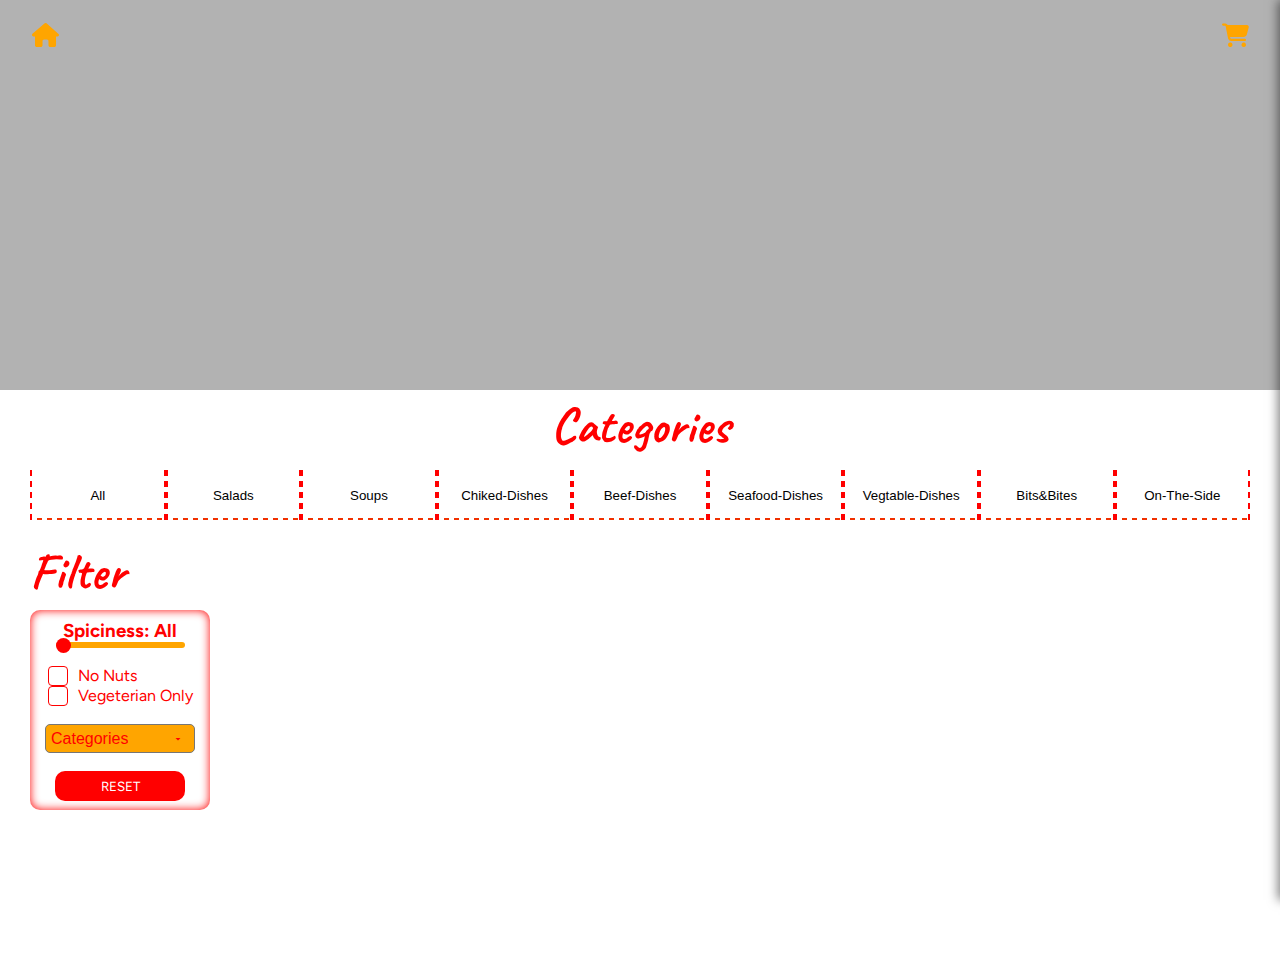
<file: index.html>
<!DOCTYPE html>
<html lang="en">
  <head>
    <meta charset="UTF-8" />
    <meta name="viewport" content="width=device-width, initial-scale=1.0" />
    <title>Final_Project_JS_Home</title>
    <link rel="stylesheet" href="./style.css" />
    <link
      rel="stylesheet"
      href="https://cdnjs.cloudflare.com/ajax/libs/font-awesome/6.7.2/css/all.min.css"
      integrity="sha512-Evv84Mr4kqVGRNSgIGL/F/aIDqQb7xQ2vcrdIwxfjThSH8CSR7PBEakCr51Ck+w+/U6swU2Im1vVX0SVk9ABhg=="
      crossorigin="anonymous"
      referrerpolicy="no-referrer"
    />
    <link
      href="https://fonts.googleapis.com/css2?family=Caveat:wght@400..700&display=swap"
      rel="stylesheet"
    />
    <link
      href="https://fonts.googleapis.com/css2?family=Figtree:ital,wght@0,300..900;1,300..900&display=swap"
      rel="stylesheet"
    />
  </head>
  <body>
    <header class="headerOne">
      <button onclick="goHome()"><i class="fa-solid fa-house"></i></button>
      <div class="cartMenu">
        <button onclick="goToCart()">
          <i class="fa-solid fa-cart-shopping"></i>
        </button>
        <button id="menuBtn" onclick="showHide()">
          <i class="fa-solid fa-bars"></i>
        </button>
      </div>
    </header>
    <div class="overlay" onclick="showHide()"></div>
    <nav id="smallNav">
      <div class="smallNavBtn">
        <h1>Categories</h1>
        <button onclick="showHide()"><i class="fa-solid fa-xmark"></i></button>
      </div>
      <div id="smallCategories">
        <button class="nav-btn" onclick="getAll(this)">All</button>
        <button class="nav-btn" onclick="getByCategory(`Salads`, this)">
          Salads
        </button>
        <button class="nav-btn" onclick="getByCategory(`Soups`, this)">
          Soups
        </button>
        <button class="nav-btn" onclick="getByCategory(`Chicken-Dishes`, this)">
          Chiked-Dishes
        </button>
        <button class="nav-btn" onclick="getByCategory(`Beef-Dishes`, this)">
          Beef-Dishes
        </button>
        <button class="nav-btn" onclick="getByCategory(`Seafood-Dishes`, this)">
          Seafood-Dishes
        </button>
        <button
          class="nav-btn"
          onclick="getByCategory(`Vegetable-Dishes`, this)"
        >
          Vegtable-Dishes
        </button>
        <button class="nav-btn" onclick="getByCategory(`Bits&Bites`, this)">
          Bits&Bites
        </button>
        <button class="nav-btn" onclick="getByCategory(`On-The-Side`, this)">
          On-The-Side
        </button>
      </div>
    </nav>

    <nav id="navOne">
      <h1>Categories</h1>
      <div class="categories">
        <button class="nav-btn" onclick="getAll(this)">All</button>
        <button class="nav-btn" onclick="getByCategory(`Salads`, this)">
          Salads
        </button>
        <button class="nav-btn" onclick="getByCategory(`Soups`, this)">
          Soups
        </button>
        <button class="nav-btn" onclick="getByCategory(`Chicken-Dishes`, this)">
          Chiked-Dishes
        </button>
        <button class="nav-btn" onclick="getByCategory(`Beef-Dishes`, this)">
          Beef-Dishes
        </button>
        <button class="nav-btn" onclick="getByCategory(`Seafood-Dishes`, this)">
          Seafood-Dishes
        </button>
        <button
          class="nav-btn"
          onclick="getByCategory(`Vegetable-Dishes`, this)"
        >
          Vegtable-Dishes
        </button>
        <button class="nav-btn" onclick="getByCategory(`Bits&Bites`, this)">
          Bits&Bites
        </button>
        <button class="nav-btn" onclick="getByCategory(`On-The-Side`, this)">
          On-The-Side
        </button>
      </div>
    </nav>
    <section id="filterSec">
      <h1>Filter</h1>
      <div class="insdieFilt">
        <div class="spiciness">
          <h3>
            Spiciness: <label for="rangeSlider" id="sliderValue">All</label>
          </h3>
          <input
            oninput="move(event)"
            id="rangeSlider"
            type="range"
            min="-1"
            max="4"
            step="1"
            value="-1"
          />
        </div>

        <div class="filteNutsVegeterian">
          <div class="nuts">
            <input
              onchange="noNuts()"
              type="checkbox"
              id="checkNuts"
              value="1"
            />
            <p>No Nuts</p>
          </div>
          <div class="vegeterian">
            <input
              onchange="noVegeterian()"
              type="checkbox"
              id="checkVegeterian"
              value="1"
            />
            <p>Vegeterian Only</p>
          </div>
        </div>
        <select onchange="getSelectorId(this.value)" id="selector">
          <option value="0" disabled selected><p>Categories</p></option>
          <option value="1"><p>Salads</p></option>
          <option value="2"><p>Soups</p></option>
          <option value="3"><p>Chicken-Dishes</p></option>
          <option value="4"><p>Beef-Dishes</p></option>
          <option value="5"><p>Seafood-Dishes</p></option>
          <option value="6"><p>Vegetable-Dishes</p></option>
          <option value="7"><p>Bits&Bites</p></option>
          <option value="8"><p>On-The-Side</p></option>
          <option value="0"><p>All</p></option>
        </select>
        <button onclick="reset()">
          <p>RESET</p>
        </button>
      </div>

      <!-- <button onclick="apply()">APPLY FILTER</button> -->
    </section>
    <section id="HomesectionOne">
      <!-- <div class="card">
            <img src="" alt="">
            <h1></h1>
            <p></p>
            <div class="buttons">
                <button class="nuts">Nuts</button>
                <button class="vegeterian">Vegeterian</button>
            </div>
            <div class="addToCart">
                <h1></h1>
                <button class="addBtn">Add to cart</button>
            </div>
        </div> -->
    </section>

    <script src="./main.js"></script>
  </body>
</html>
</file>
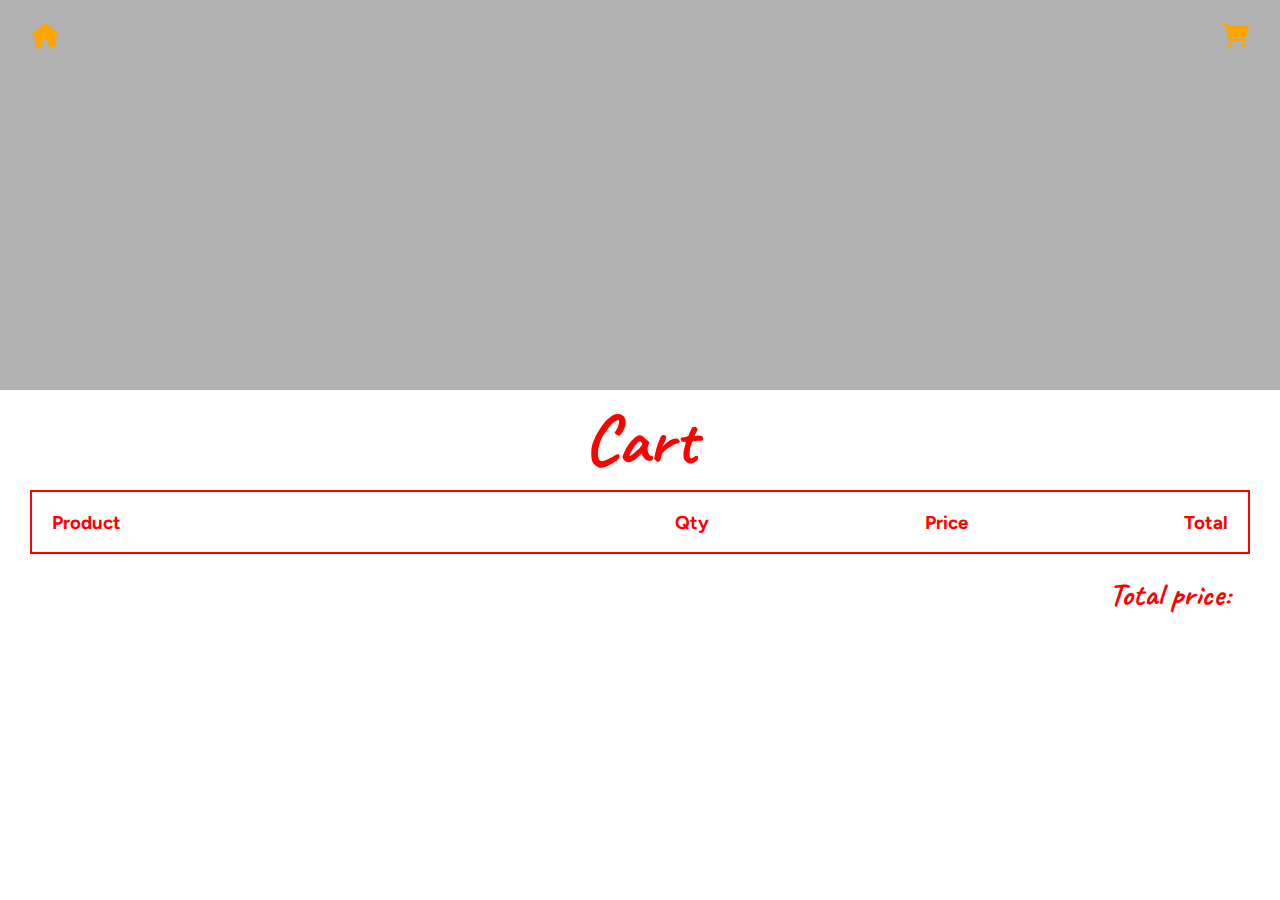
<file: cart.html>
<!DOCTYPE html>
<html lang="en">
  <head>
    <meta charset="UTF-8" />
    <meta name="viewport" content="width=device-width, initial-scale=1.0" />
    <title>Final_Project_JS_Cart</title>
    <link rel="stylesheet" href="./style.css" />
    <link
      rel="stylesheet"
      href="https://cdnjs.cloudflare.com/ajax/libs/font-awesome/6.7.2/css/all.min.css"
      integrity="sha512-Evv84Mr4kqVGRNSgIGL/F/aIDqQb7xQ2vcrdIwxfjThSH8CSR7PBEakCr51Ck+w+/U6swU2Im1vVX0SVk9ABhg=="
      crossorigin="anonymous"
      referrerpolicy="no-referrer"
    />
    <link
      href="https://fonts.googleapis.com/css2?family=Caveat:wght@400..700&display=swap"
      rel="stylesheet"
    />
    <link
      href="https://fonts.googleapis.com/css2?family=Figtree:ital,wght@0,300..900;1,300..900&display=swap"
      rel="stylesheet"
    />
  </head>
  <body>
    <header class="headerOne">
      <button onclick="goHome()"><i class="fa-solid fa-house"></i></button>
      <button onclick="goToCart()">
        <i class="fa-solid fa-cart-shopping"></i>
      </button>
    </header>

    
    <h1 id="cartH1">Cart</h1>
    <div class="info">
      <div class="infoLeft">
        <h3><p>Product</p></h3>
      </div>
      <div class="cartRight">
        <h3><p>Qty</p></h3>
        <h3><p>Price</p></h3>
        <h3><p>Total</p></h3>
      </div>
    </div>
    <section id="CartsectionOne">
      
      <!-- <div class="cartProductList"> -->
      <!-- <div class="cartProduct">
          <button>Del</button>
            <img src="" alt="">
            <h3></h3>
            <div class="qty"><button>+</button> 0 <button>-</button></div>
            <h3>$ </h3>
            <h3>$ </h3>
        </div> -->
      <!-- </div> -->
    </section>

    <div class="totalPrice">
      <h1>Total price:</h1>
      <h1 id="total" style="color: red"></h1>
    </div>
    <script src="./cart.js"></script>
  </body>
</html>
</file>
<file: style.css>
@charset "UTF-8";
* {
  margin: 0;
  padding: 0;
  box-sizing: border-box;
}
* button {
  cursor: pointer;
}
* button p {
  color: white;
}
* h1 {
  font-family: "Caveat", serif;
  color: red;
}
* p {
  font-family: "Figtree", serif;
  color: red;
}
* h3 {
  font-family: "Figtree", serif;
  color: red;
}

input[type=checkbox] {
  -webkit-appearance: none;
     -moz-appearance: none;
          appearance: none;
  width: 20px;
  height: 20px;
  border: 1px solid red;
  border-radius: 4px;
  position: relative;
  cursor: pointer;
}

input[type=checkbox]:checked::before {
  content: "✔";
  font-size: 16px;
  color: red;
  position: absolute;
  left: 2px;
  top: -3px;
}

input[type=range] {
  -webkit-appearance: none;
     -moz-appearance: none;
          appearance: none;
  width: 100%;
  height: 6px;
  background: orange;
  border-radius: 3px;
  outline: none;
}

input[type=range]::-webkit-slider-thumb {
  -webkit-appearance: none;
  width: 15px;
  height: 15px;
  background: red;
  border-radius: 50%;
  cursor: pointer;
}

select {
  -webkit-appearance: none;
     -moz-appearance: none;
          appearance: none;
  background-color: orange;
  padding: 5px;
  font-size: 16px;
  border-radius: 5px;
  color: red;
  cursor: pointer;
  width: 150px;
  background-image: url("data:image/svg+xml;charset=UTF-8,%3Csvg xmlns='http://www.w3.org/2000/svg' viewBox='0 0 24 24' fill='red'%3E%3Cpath d='M7 10l5 5 5-5H7z'/%3E%3C/svg%3E");
  background-repeat: no-repeat;
  background-position: right 10px center;
  background-size: 12px;
}

select option {
  background: orange;
  color: red;
}

select:focus {
  outline: none;
  border-color: red;
}

body {
  padding: 0 30px;
  background-image: url("https://img.freepik.com/free-vector/abstract-black-texture-background-hexagon_206725-413.jpg?t=st=1738756677~exp=1738760277~hmac=0e875c33dcc98502f5c4ee41f9f473b7fd152256adcd9bc270798067e3795ccf&w=1380");
}

header,
footer {
  margin-left: -30px;
  margin-right: -30px;
  width: calc(100% + 60px);
}

.headerOne {
  position: relative;
  display: flex;
  flex-direction: row;
  justify-content: space-between;
  padding: 20px;
  height: 390px;
  background: linear-gradient(rgba(0, 0, 0, 0.3), rgba(0, 0, 0, 0.3)), url("https://t4.ftcdn.net/jpg/02/16/20/55/360_F_216205565_sBYz2HYy16qLkG0aoMQNNo5BAAiVXfEF.jpg");
  background-size: cover;
  background-position: center;
  background-repeat: no-repeat;
}
.headerOne .cartMenu {
  display: flex;
}
.headerOne button {
  display: flex;
  align-items: center;
  justify-content: center;
  background-color: transparent;
  border: none;
  color: orange;
  width: 50px;
  height: 30px;
  filter: brightness(100%);
  transition: 0.5s;
}
.headerOne button i {
  filter: brightness(100%);
  font-size: 24px;
  color: orange;
  transition: 0.3s;
}
.headerOne button:hover {
  transform: translate(0, -3px);
  filter: drop-shadow(0 0 10px red);
}

#menuBtn {
  display: none;
}

#smallNav {
  z-index: 99;
  position: fixed;
  display: flex;
  flex-direction: column;
  top: 0;
  right: -250px;
  width: 250px;
  height: 100%;
  background: #333;
  color: white;
  padding: 20px;
  box-shadow: -2px 0 10px rgba(0, 0, 0, 0.5);
  transition: right 0.3s ease;
  gap: 20px;
}
#smallNav .smallNavBtn {
  display: flex;
  justify-content: space-between;
  align-items: center;
}
#smallNav .smallNavBtn button {
  display: flex;
  align-items: center;
  justify-content: center;
  background-color: transparent;
  border: none;
  color: red;
  width: 20px;
  height: 20px;
  filter: brightness(100%);
  transition: 0.5s;
}
#smallNav .smallNavBtn button i {
  filter: brightness(100%);
  font-size: 24px;
  color: red;
  transition: 0.3s;
}
#smallNav .smallNavBtn button:hover {
  transform: translate(0, -3px);
  filter: drop-shadow(0 0 10px red);
}
#smallNav #smallCategories {
  display: flex;
  flex-direction: column;
  justify-content: center;
  align-items: center;
  gap: 10px;
}
#smallNav #smallCategories button {
  width: 150px;
  height: 40px;
  background-color: red;
  color: white;
  transition: 0.5s;
  border-radius: 10px;
  border: none;
}
#smallNav #smallCategories button:hover {
  transform: translate(0, -3px);
  filter: drop-shadow(0 0 10px red);
}

#smallNav.active {
  right: 0;
}

#navOne {
  margin-top: 10px;
  display: flex;
  flex-direction: column;
  align-items: center;
  justify-content: center;
  gap: 20px;
  width: 100%;
  height: 120px;
}
#navOne h1 {
  display: flex;
  align-items: center;
  justify-content: center;
  height: 50px;
  font-size: 50px;
}
#navOne .categories {
  display: flex;
  flex-direction: row;
  align-items: center;
  justify-content: space-between;
  width: 100%;
  height: 50px;
}
#navOne .categories .nav-btn {
  position: relative;
  height: 50px;
  width: 100%;
  border: 2px dashed red;
  border-top: none;
  border-bottom: none;
  background-color: white;
}
#navOne .categories .nav-btn::before {
  content: "";
  position: absolute;
  left: 0;
  right: 0;
  bottom: 0;
  height: 2px;
  background: repeating-linear-gradient(90deg, transparent, transparent 5px, #f13000 5px, #f13000 10px);
  animation: move-line 2s linear infinite;
}
@keyframes move-line {
  from {
    background-position: 0 0;
  }
  to {
    background-position: 20px 0;
  }
}
#navOne .categories .nav-btn.active {
  background-color: red;
  color: white;
}

#filterSec {
  display: flex;
  flex-direction: column;
  justify-content: space-between;
  align-items: flex-start;
  align-content: center;
  margin-top: 20px;
  width: 100%;
  height: 270px;
}
#filterSec h1 {
  font-size: 50px;
}
#filterSec button {
  width: 130px;
  height: 30px;
  background-color: red;
  color: white;
  transition: 0.5s;
  border-radius: 10px;
  border: none;
}
#filterSec button:hover {
  transform: translate(0, -3px);
  filter: drop-shadow(0 0 10px red);
}
#filterSec .insdieFilt {
  display: flex;
  flex-direction: column;
  justify-content: space-around;
  align-items: center;
  height: 200px;
  width: 180px;
  border-radius: 10px;
  box-shadow: 0 0 10px red inset;
}
#filterSec .insdieFilt .spiciness {
  display: flex;
  flex-direction: column;
  justify-content: center;
  align-items: center;
}
#filterSec .insdieFilt .filteNutsVegeterian {
  display: flex;
  flex-direction: column;
  justify-content: center;
  align-items: flex-start;
}
#filterSec .insdieFilt .filteNutsVegeterian .nuts {
  display: flex;
  gap: 10px;
}
#filterSec .insdieFilt .filteNutsVegeterian .vegeterian {
  display: flex;
  gap: 10px;
}
#filterSec .insdieFilt #selector {
  display: flex;
  flex-direction: column;
  justify-content: center;
  align-items: center;
}

#HomesectionOne {
  margin-bottom: 100px;
  margin-top: 50px;
  display: flex;
  flex-wrap: wrap;
  flex-direction: row;
  justify-content: space-between;
  gap: 20px;
}
#HomesectionOne .card {
  background-color: orange;
  display: flex;
  flex-direction: column;
  justify-content: space-between;
  align-items: center;
  align-content: center;
  height: 445px;
  width: 226px;
  border-top-left-radius: 10px;
  border-top-right-radius: 10px;
  padding-bottom: 20px;
  border: none;
  box-shadow: 0 0 10px red inset;
}
#HomesectionOne .card img {
  margin-top: -2px;
  height: 183px;
  width: 226px;
  background-color: #cfcfcf;
  border-top-left-radius: 10px;
  border-top-right-radius: 10px;
  box-shadow: 0 0 10px red inset;
}
#HomesectionOne .card i {
  color: red;
}
#HomesectionOne .card .nutsVege {
  display: flex;
  flex-direction: column;
  justify-content: center;
  align-items: center;
  align-content: center;
  height: 60px;
  gap: 10px;
}
#HomesectionOne .card .nutsVege label .labelnuts {
  display: flex;
  flex-direction: row;
  justify-content: start;
  align-items: center;
  align-content: center;
  gap: 5px;
}
#HomesectionOne .card .nutsVege label .labelVeg {
  display: flex;
  flex-direction: row;
  justify-content: start;
  align-items: center;
  align-content: center;
  gap: 5px;
}
#HomesectionOne .addToCart {
  display: flex;
  flex-direction: column;
  justify-content: space-between;
  align-items: center;
  align-content: center;
  height: 90px;
  width: 150px;
}
#HomesectionOne .addToCart button {
  width: 150px;
  height: 30px;
  background-color: red;
  color: white;
  transition: 0.5s;
  border-radius: 10px;
  border: none;
}
#HomesectionOne .addToCart button:hover {
  transform: translate(0, -3px);
  filter: drop-shadow(0 0 10px red);
}

#cartH1 {
  display: flex;
  justify-content: center;
  align-items: center;
  width: 100%;
  height: 100px;
  font-size: 70px;
}

.info {
  display: flex;
  flex-direction: row;
  justify-content: space-between;
  height: 64px;
  width: 100%;
  padding-inline: 20px;
  border: 2px solid red;
}
.info .infoLeft {
  display: flex;
  justify-content: flex-start;
  align-items: center;
  align-content: center;
  width: 50%;
}
.info .cartRight {
  display: flex;
  justify-content: space-between;
  align-items: center;
  align-content: center;
  width: 50%;
  gap: 30%;
  padding-left: 35px;
}

#CartsectionOne {
  display: flex;
  flex-direction: column;
  justify-content: center;
}
#CartsectionOne .cartProductList {
  display: flex;
  flex-direction: column;
  justify-content: center;
  align-items: center;
  align-content: center;
  height: 140px;
  border-top: none;
  border-left: none;
  border-right: none;
  border-bottom: 2px solid red;
  padding-inline: 20px;
}
#CartsectionOne .cartProductList button {
  display: flex;
  align-items: center;
  justify-content: center;
  background-color: transparent;
  border: none;
  color: white;
  width: 50px;
  height: 30px;
  filter: brightness(100%);
  transition: 0.5s;
}
#CartsectionOne .cartProductList button i {
  filter: brightness(100%);
  font-size: 24px;
  color: red;
  transition: 0.3s;
}
#CartsectionOne .cartProductList button:hover {
  transform: translate(0, -3px);
  filter: drop-shadow(0 0 10px red);
}
#CartsectionOne .cartProductList .cartProduct {
  display: flex;
  flex-direction: row;
  justify-content: space-between;
  align-items: center;
  align-content: center;
  height: 100px;
  width: 100%;
}
#CartsectionOne .cartProductList .cartProduct .cartProductLeft {
  display: flex;
  flex-direction: row;
  justify-content: flex-start;
  align-items: center;
  align-content: center;
  height: 100px;
  width: 100%;
  gap: 20px;
}
#CartsectionOne .cartProductList .cartProduct .cartProductLeft img {
  height: 100px;
  width: 100px;
}
#CartsectionOne .cartProductList .cartProduct .cartProductRight {
  display: flex;
  flex-direction: row;
  justify-content: space-between;
  align-items: center;
  align-content: center;
  height: 100px;
  width: 100%;
}
#CartsectionOne .cartProductList .cartProduct .cartProductRight .qty {
  display: flex;
  flex-direction: row;
  justify-content: center;
  align-items: center;
  align-content: center;
}
#CartsectionOne .cartProductList .cartProduct .cartProductRight .productPrice {
  width: 50%;
  display: flex;
  justify-content: space-between;
}

.totalPrice {
  display: flex;
  justify-content: flex-end;
  align-items: center;
  align-content: center;
  gap: 20px;
  margin-top: 20px;
  margin-bottom: 100px;
}

@media (max-width: 800px) {
  #navOne {
    display: none;
  }
  #menuBtn {
    display: block;
  }
  .info {
    display: none;
  }
  #CartsectionOne .cartProductList {
    padding-bottom: 40px;
    height: 180px;
  }
  #CartsectionOne .cartProductList .cartProduct {
    flex-direction: column;
  }
  #CartsectionOne .cartProductList .cartProduct .cartProductLeft {
    justify-content: center;
  }
  #HomesectionOne {
    justify-content: center;
    gap: 100px;
  }
}
@media (max-width: 780px) {
  #filterSec {
    align-items: center;
  }
}/*# sourceMappingURL=style.css.map */
</file>
